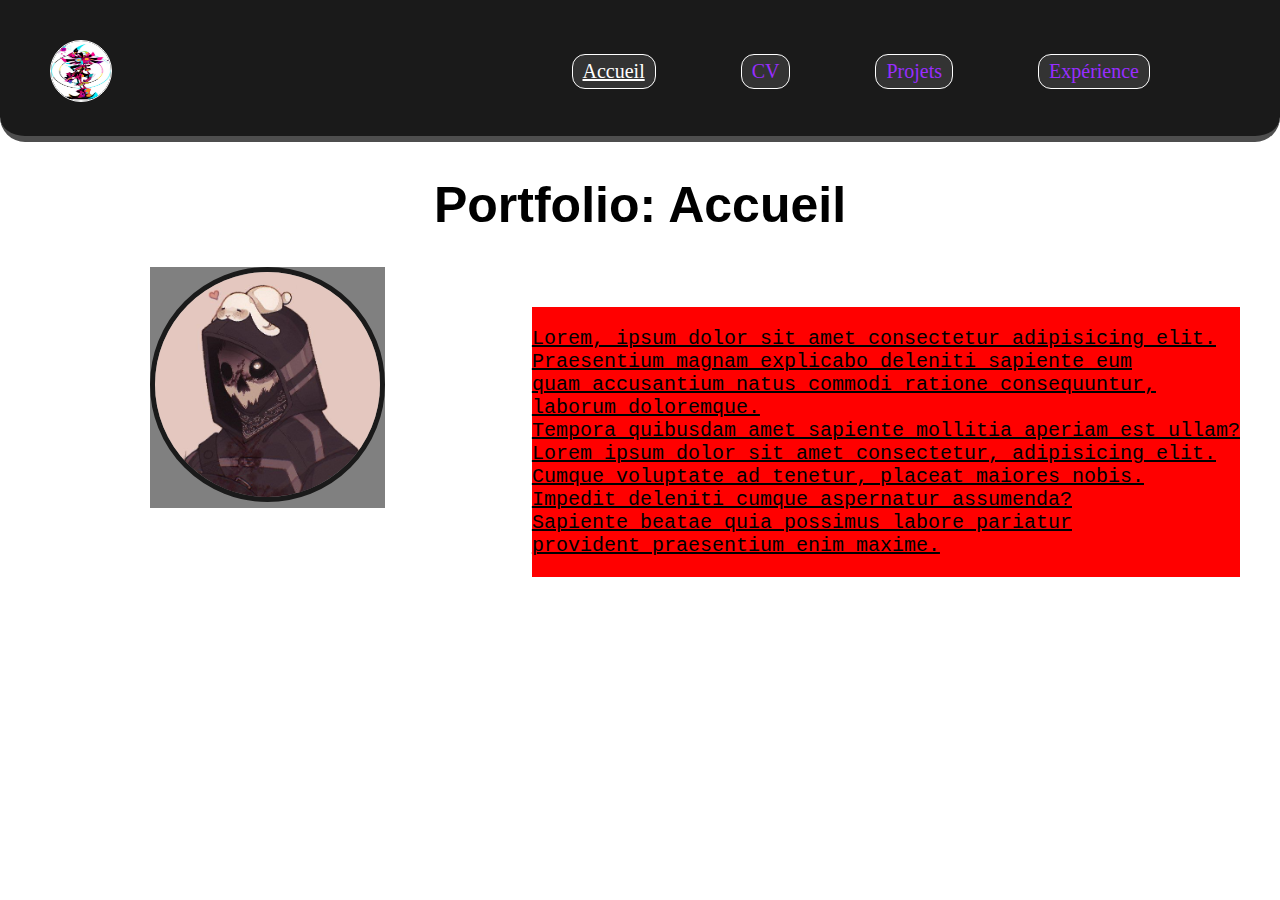
<file: index.html>
<!DOCTYPE html>
<html>
<head>
    <link rel="stylesheet" href="css/port.css">
    <meta charset="UTF-8">
    <meta name="viewport" content="width=device-width, initial-scale=1.0">
    <title>Portfolio Fabio Charbonneau</title>
</head>
<body>
<header>
    <div id="cont_head">
        <div id="logo_head">
            <a href="index.html"><img src="img/logo_header.jpg"></a>
        </div>
        <div id="s-lien">
            <div>
                <a href="index.html">Expérience</a>
            </div>
            <div>
                <a href="index.html">Projets</a>
            </div>
            <div>
                <a href="index.html">CV</a>
            </div>
            <div>
                <a id="destination" href="index.html">Accueil</a>
            </div>
        </div>
    </div>
</header>
<h1>Portfolio: Accueil</h1>
    <div id="cont_pre">
        <div><img src="img/img_presentation.jpg"></div>
        <div id="txt_pre"><p>Lorem, ipsum dolor sit amet consectetur adipisicing elit.<br>
             Praesentium magnam explicabo deleniti sapiente eum<br>
             quam accusantium natus commodi ratione consequuntur,<br> 
             laborum doloremque.<br>
             Tempora quibusdam amet sapiente mollitia aperiam est ullam?<br>
             Lorem ipsum dolor sit amet consectetur, adipisicing elit.<br>
             Cumque voluptate ad tenetur, placeat maiores nobis.<br>
             Impedit deleniti cumque aspernatur assumenda?<br>
             Sapiente beatae quia possimus labore pariatur<br>
             provident praesentium enim maxime.</p></div>
    </div>
</body>
</html>
</file>
<file: css/port.css>
/* Partie header */

body{
    margin: 0;
    padding: 0;
}
header{
    text-align: center;
    padding-top: 40px;
    border-bottom-left-radius: 25px;
    border-bottom-right-radius: 25px;
    background-color: rgb(26, 26, 26);
    border-bottom:solid 6px rgb(78, 78, 78);
}
header a{
    text-decoration: none;
    color: rgb(153, 45, 255);
}
#destination{
    text-decoration: underline;
    color: white;
}
#cont_head{
    color: white;
    overflow: auto;
}
#logo_head{
    float: left;
}
header img{
    border: 1px solid white ;
    border-radius: 50%;
    margin-bottom: 30px;
    margin-left: 50px;
    height: 60px;
    width: 60px;
    filter: brightness(100%);
    transition: filter 0.3s ease-in;
}
header img:hover{
    filter: brightness(60%);
}
#s-lien{
    margin-right: 45px;
}
#s-lien div{
    float: right;
    margin-top: 14px;
    margin-right: 85px;
    font-size: 20px;
    padding: 5px 10px;
    border-radius: 13px;
    background: rgb(51, 51, 51);
    border: 1px solid white;
    transition: background-color 0.4s ease, transform 0,5s ease;
}
#s-lien div:hover{
    background-color: rgb(78, 78, 78);
    transform: translateY(-2px);
}

/* Partie principale */
h1{
    text-align: center;
    font-size: 50px;
    font-family:'Segoe UI', Tahoma, Geneva, Verdana, sans-serif;
}
#cont_pre{
    overflow: auto;
    align-items: center;
}
div#cont_pre img{
    height: 225px;
    width: 225px;
    border-radius: 50%;
    border: solid 5px rgb(26, 26, 26);
}
div#cont_pre div{
    float: right;
    margin-top: 40px;
    margin-right: 40px;
    text-decoration: underline;
    font-size: 20px;
    font-family: 'Courier New', Courier, monospace;
    background: red;
}
div#cont_pre div:first-child{
    float: left;
    margin-top: 0px;
    margin-left: 150px;
    background-color: gray;
}
</file>
